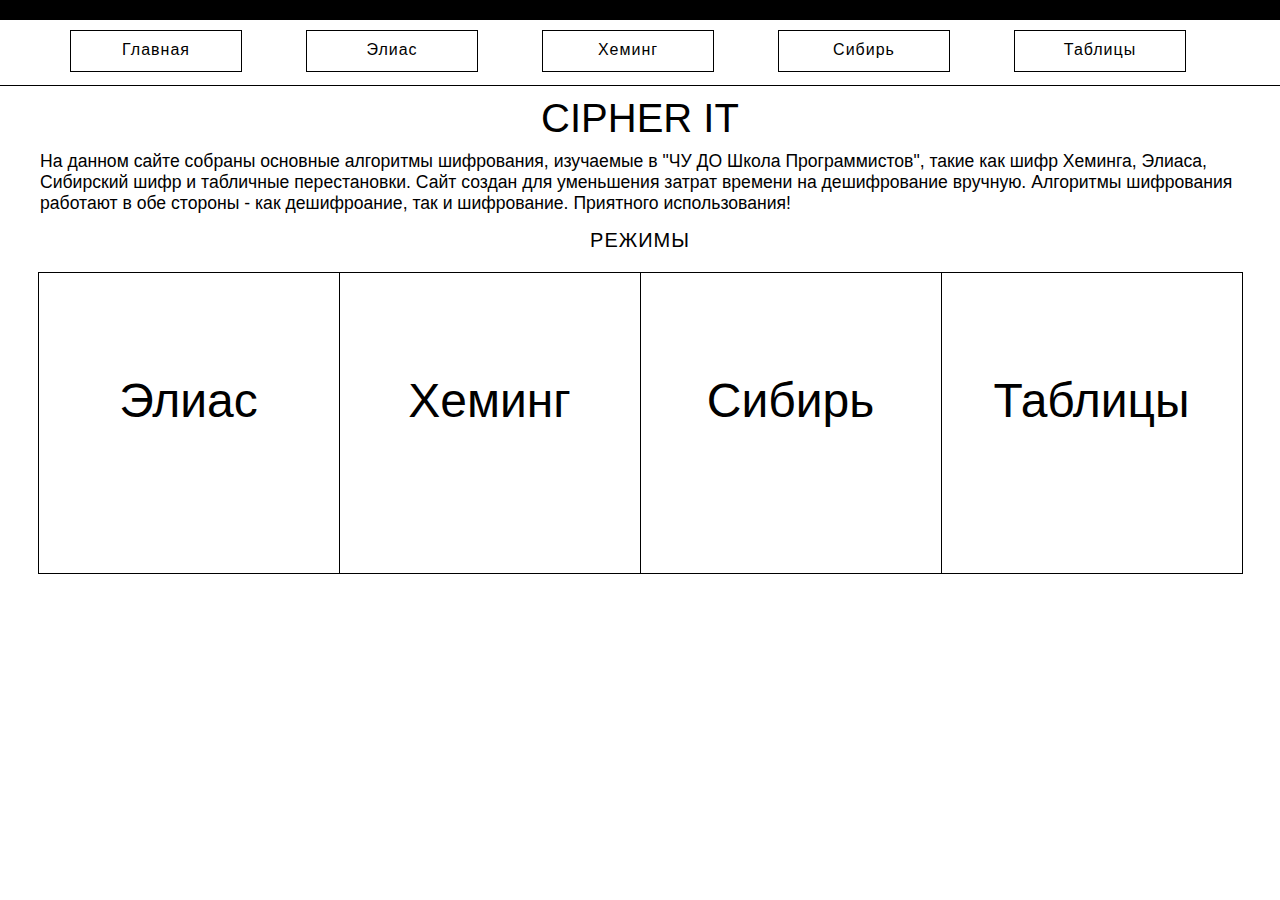
<file: index.html>
<!DOCTYPE html>
<html>
<head>
	<meta charset="utf-8">
	<title>Cipher IT</title>
	<link rel="stylesheet" href="index.css">
	<script src="https://code.jquery.com/jquery-1.12.4.js"></script>
</head>
<body>
	<div class="blackLine"> </div>
	<div class="header">
		<div class="btnShit">
			<a class="headerBtn" href="index.html">Главная</a>
			<a class="headerBtn" href="heming.html">Элиас</a>
			<a class="headerBtn" href="elias.html">Хеминг</a>
			<a class="headerBtn" href="sibir.html">Сибирь</a>
			<a class="headerBtn" href="table.html">Таблицы</a>
		</div>
	</div>
	<p class="name"> Cipher iT </p>
	<p class="description">На данном сайте собраны основные алгоритмы шифрования, изучаемые в "ЧУ ДО Школа Программистов", такие как шифр Хеминга, Элиаса, Сибирский шифр и табличные перестановки. Сайт создан для уменьшения затрат времени на дешифрование вручную. Алгоритмы шифрования работают в обе стороны - как дешифроание, так и шифрование. Приятного использования!</p>
	<p class="title">Режимы</p>
	<div class="types">
		<div class="block" id="b1">Элиас</div>
		<div class="block" id="b2">Хеминг</div>
		<div class="block" id="b3">Сибирь</div>
		<div class="block" id="b4">Таблицы</div>
	</div>


<script>
$('#b1').click(function(){
	window.location.href = "heming.html";
});	
$('#b2').click(function(){
	window.location.href = "elias.html";
});	
$('#b3').click(function(){
	window.location.href = "table.html";
});	
$('#b4').click(function(){
	window.location.href = "sibir.html";
});	

</script>
</body>
</html>
</file>
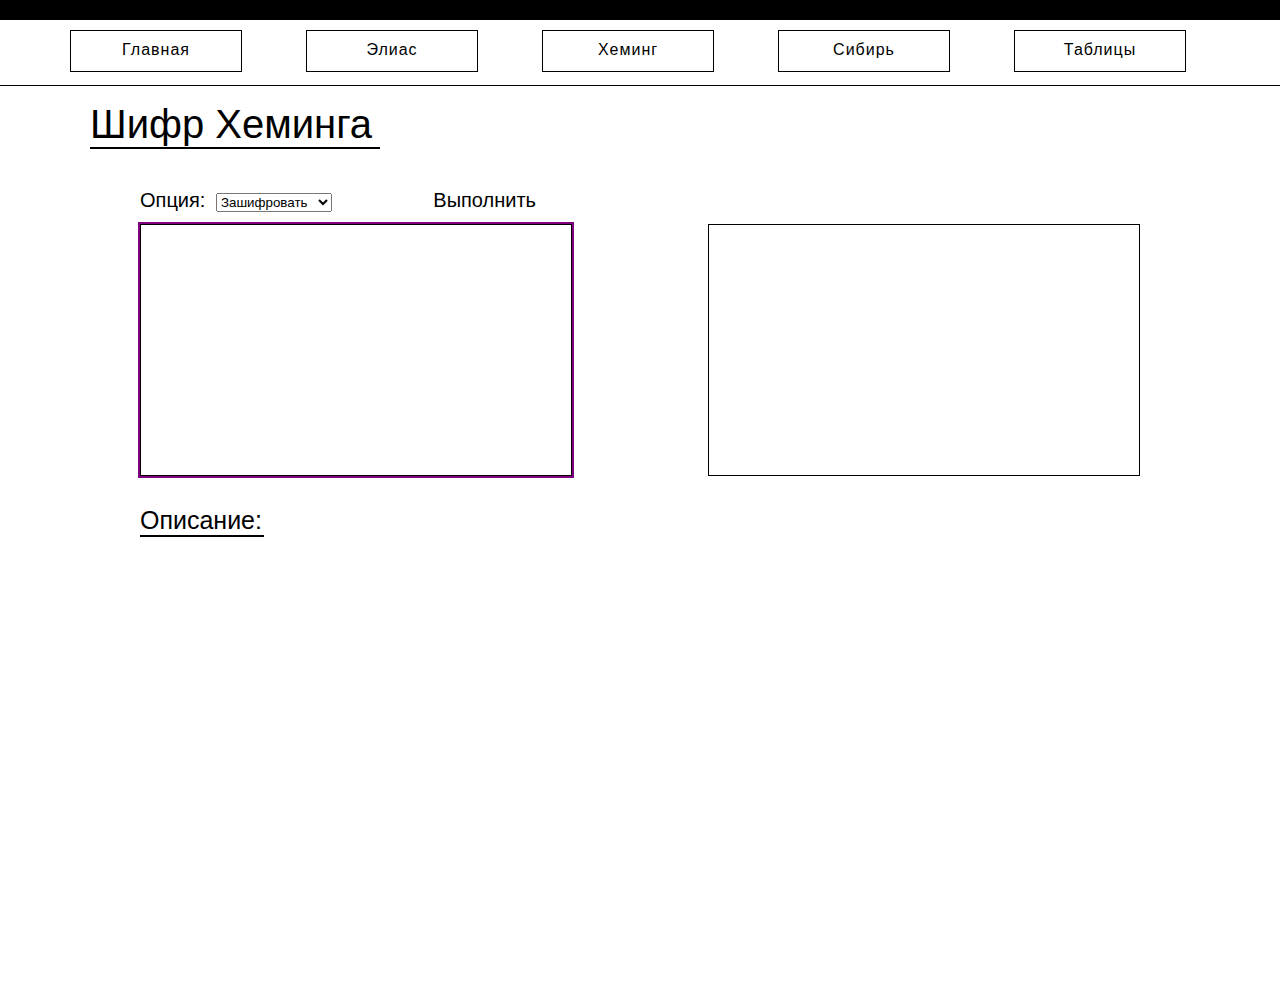
<file: elias.html>
<!DOCTYPE html>
<html>
<head>
	<meta charset="utf-8">
	<title>Cipher IT</title>
	<link rel="stylesheet" href="elias.css">
	<script src="https://code.jquery.com/jquery-1.12.4.js"></script>
</head>
<body>
	<div class="blackLine"> </div>
	<div class="header">
		<div class="btnShit">
			<a class="headerBtn" href="index.html">Главная</a>
			<a class="headerBtn" href="heming.html">Элиас</a>
			<a class="headerBtn" href="elias.html">Хеминг</a>
			<a class="headerBtn" href="sibir.html">Сибирь</a>
			<a class="headerBtn" href="table.html">Таблицы</a>
		</div>
		<div class="placeHolder">
		<p class="title">Шифр Хеминга</p>
		<div class="btnPanel">
			Опция:
			<select id="1">
				<option>Зашифровать</option>
				<option>Расшифровать</option>
			</select>
			<div class="act">Выполнить</div>
		</div>
		<div class="textHolder">
			<textarea class="textField" id="input" autofocus="autofocus"></textarea>
			<textarea class="textField" id="output"></textarea>
		</div>
		<div class="description">
			<p class="tit1">Описание:</p>
			
		</div>
	</div>
	</div>
	
<script>
	$('.act').click(function(){
	$('#output').val(' ');
	if ($( "#1 option:selected" ).text() == 'Зашифровать'){
		if($('#input').val() == "Верно")
			$('#output').val('111110000010111 010110101111110 110101111010101 111010101000011 111111110000000');
	}
	if ($( "#1 option:selected" ).text() == 'Расшифровать'){
		if ($('#input').val() == "101010010000011 000100010111111 100101111011101 011010011101010 100010111111001 000100100000011 011001100111100 111101010100000 111011001100111 010000000111101 000101111000000 000111111100000") 
			$('#output').val('А может не надо?');
		
		if  ($('#input').val() == "111110000010111 010110101111110 110101111010101 111010101000011 111111110000000")
			$('#output').val('Верно');
	}
});
</script>
</body>
</html>
</file>
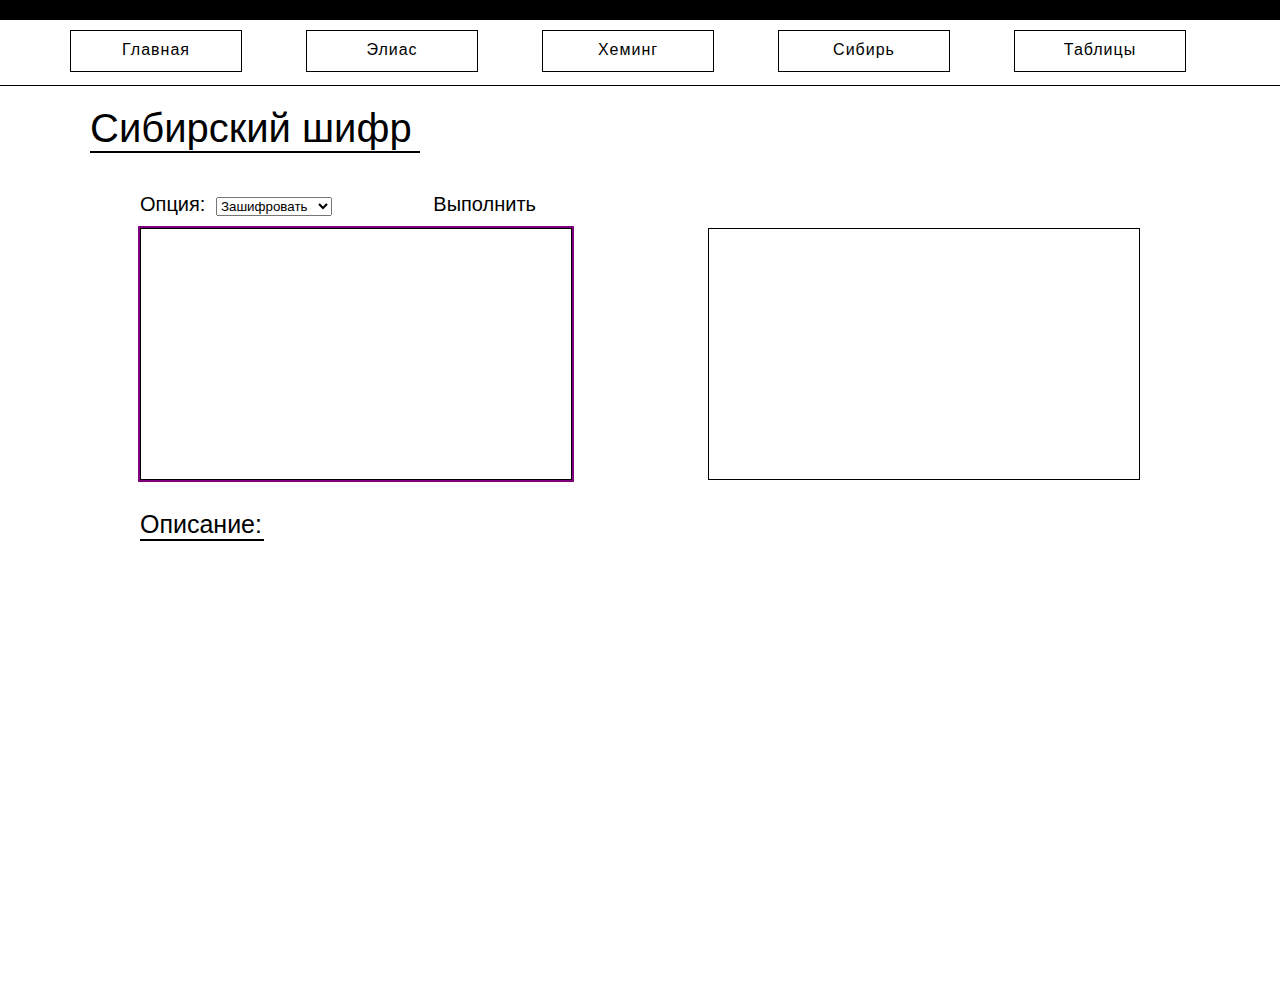
<file: sibir.html>
<!DOCTYPE html>
<html>
<head>
	<meta charset="utf-8">
	<title>Cipher IT</title>
	<link rel="stylesheet" href="sibir.css">
	<script src="https://code.jquery.com/jquery-1.12.4.js"></script>
</head>
<body>
	<div class="blackLine"> </div>
	<div class="header">
		<div class="btnShit">
			<a class="headerBtn" href="index.html">Главная</a>
			<a class="headerBtn" href="heming.html">Элиас</a>
			<a class="headerBtn" href="elias.html">Хеминг</a>
			<a class="headerBtn" href="sibir.html">Сибирь</a>
			<a class="headerBtn" href="table.html">Таблицы</a>
		</div>
	</div>
	<div class="placeHolder">
		<p class="title">Сибирский шифр</p>
		<div class="btnPanel">
			Опция:
			<select id="1">
				<option>Зашифровать</option>
				<option>Расшифровать</option>
			</select>
			<div class="act">Выполнить</div>
		</div>
		<div class="textHolder">
			<textarea class="textField" id="input" autofocus="autofocus"></textarea>
			<textarea class="textField" id="output"></textarea>
		</div>
		<div class="description">
			<p class="tit1">Описание:</p>
			
		</div>
	</div>
	
<script>
	$('.act').click(function(){
	$('#output').val('');
	if ($( "#1 option:selected" ).text() == 'Зашифровать')
		$('#output').val(fromSib ($('#input').val())       );
	if ($( "#1 option:selected" ).text() == 'Расшифровать')
		$('#output').val(toSib( ($('#input').val()) ));
});
	
	function fromSib(text){
		text = text.replace(/ /g, '_');
		var t = funfun(text);
		var arr = fill(t);	
		for (var i = 0; i < arr.length; i++)
			for (var j = 0; j < arr.length; j++){
				if (arr[i][j] <= text.length){
					var index = arr[i][j];
					arr[i][j] = text[--index];
				}
				else 
					arr[i][j]='';
			}
		var ansLine = ''
		for (var i = 0; i < arr.length; i++){
			for (var j = 0; j < arr.length; j++)
				ansLine += arr[i][j];
			ansLine += ' ';
		}
		console.log(arr);
		return ansLine;
	}

	function toSib(text) {
		var temptext = text.split(' ');
		var flen = temptext[0].length;
		var arr = matrixArray(flen+2,flen+2);
		var line = [];
		for(var  i = 0, j = 0, ii = 0; i < text.length; i++){
			if (text[i] != ' '){    // так бы я сделал этот цикл в люом другом языке, но тут видимо не судьба
				arr[j][ii] = text[i];
				ii++;
			} else {
				j++;
				ii=0;
			}
		}
		var ansLine = '';
		for(var j = 0; j < arr.length; j++){
			if (j % 2 != 0)
			  for(var x = j, y = 0; y <= j; x--, y++ )
				ansLine += arr[y][x];
			else
			  for(var x = 0, y = j; x <= j; x++, y--)
				ansLine += arr[y][x];
		  }
		return ansLine;
	}
	
	function funfun(text){
	  var lentext = text.length;
	  var kolvo = 0;
	  var n = 1
	  while(lentext > kolvo){
		kolvo = (n+n*n)/2;
		n++;
	  }
	  return n-1;
	}
	
	function matrixArray(rows,columns){
	  var arr = new Array();
	  for(var i=0; i<rows; i++){
		arr[i] = new Array();
		for(var j=0; j<columns; j++){
		  arr[i][j] = '';
		}
	  }
	  return arr;
	}
	
	function fill(num){
		var colum = num; // количество столбцов массива
		var row   = num; // количество строк массива
		var array = matrixArray(num,num);
		var x, y,  // Координаты текущего элемента массива
			value = 1; // значение, которым заполняется массив
		for (var diag = 0; diag < colum; diag++) // выполняем проход по диагоналям
		{
			if (diag % 2 == 1) // по четным диагоналям
			{
				x = 0; // х-координата первого лемента массива на диагонали - diag
				y = diag; // у-координата элемента массива на диагонали - diag

				while (y >= 0) // пока y-координата находится в верхней части диагонали
				{
					array[x][y] = value; // записать значение в массив
					value++;
					x++;     // по горизонтали, смещаемся влево
					y--;    // по вертикали, смещаемся вниз
				}
			}
			else // по нечетным диагоналям
			{
				x = diag; // х-координата элемента массива на диагонали - diag
				y = 0; // у-координата первого элемента массива на диагонали - diag

				while (x >= 0) // пока x-координата находится в левой части диагонали
				{
					array[x][y] = value; // записать значение в массив
					value++;
					x -= 1;  // по горизонтали, смещаемся вправо
					y +=  1; // по вертикали, смещаемся вверх
				}
			}
		} // конец for

		// заполнение второй половины массива по диагонали, зигзагом, начиная
		// слева и сверху, заканчивая  последним элементом массива
		for (var diag = 1; diag < colum; diag++)
		{
			if (diag % 2 == 0) // по четным диагоналям
			{
				x = num-1; // х-координата первого элемента массива на диагонали - diag
				y = diag;  // у-координата элемента массива на диагонали - diag

				while (y <= num-1) // Пока не кончилась диагональ
				{
					array[x][y] = value;
					value++;
					x--; // по горизонтали, смещаемся влево
					y++; // по вертикали, смещаемся вниз
				}
			}
			else // по не четным диагоналям
			{
				x = diag; // х-координата первого элемента к-ой диагонали
				y = num-1;  // у-координата первого элемента к-ой диагонали

				while (x <= num-1) // Пока не кончилась диагональ
				{
					array[x][y] = value;
					value++;
					x++; // по горизонтали, смещаемся вправо
					y--; // по вертикали, смещаемся вверх
				}
			} // конец if-else
		} // конец цикла for (заполнение второй половины массива)
		return array;
	}


</script>
	
</body>
</html>
</file>
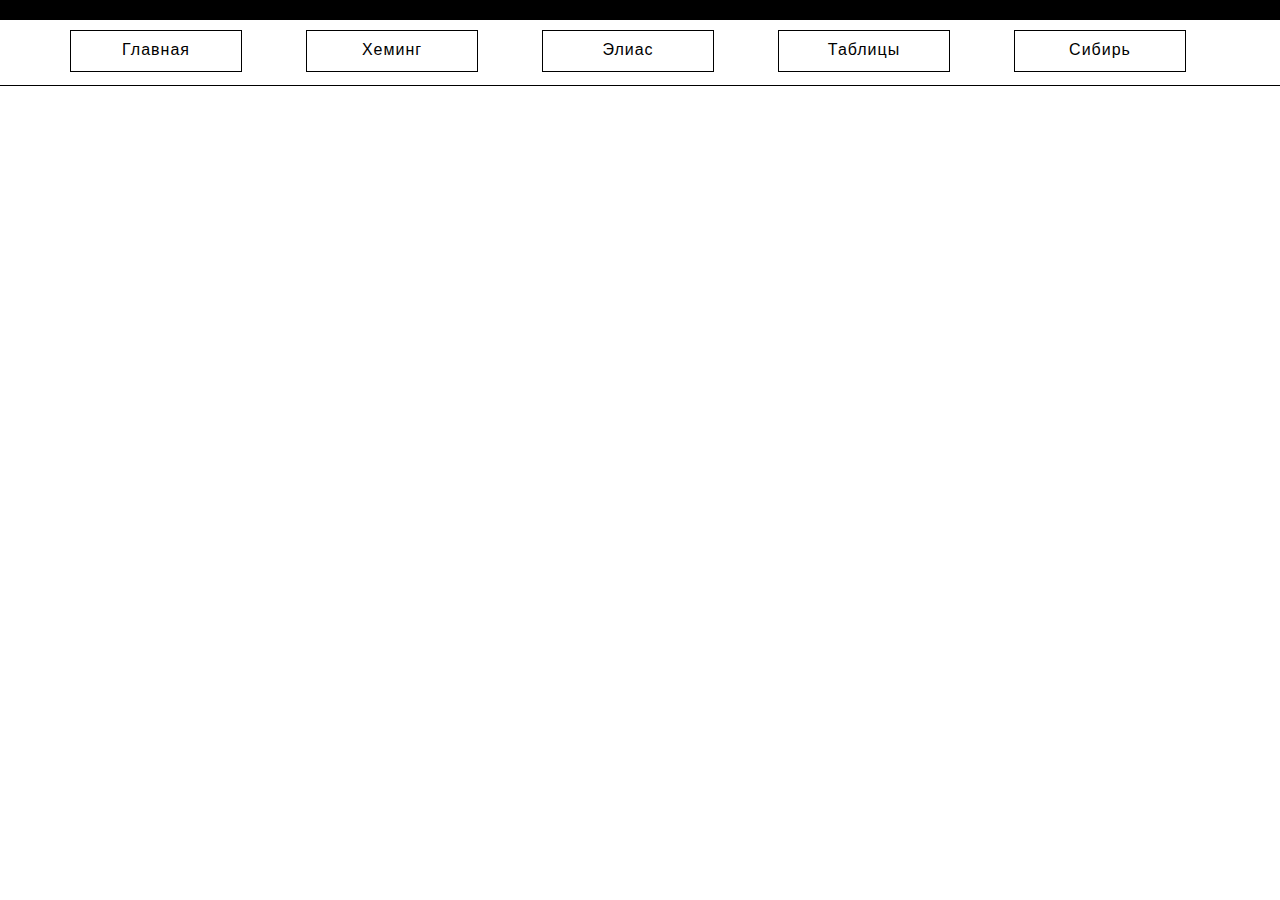
<file: table.html>
<!DOCTYPE html>
<html>
<head>
	<meta charset="utf-8">
	<title>Cipher IT</title>
	<link rel="stylesheet" href="table.css">
	<script src="https://code.jquery.com/jquery-1.12.4.js"></script>
</head>
<body>
	<div class="blackLine"> </div>
	<div class="header">
		<div class="btnShit">
			<a class="headerBtn" href="index.html">Главная</a>
			<a class="headerBtn" href="heming.html">Хеминг</a>
			<a class="headerBtn" href="elias.html">Элиас</a>
			<a class="headerBtn" href="table.html">Таблицы</a>
			<a class="headerBtn" href="sibir.html">Сибирь</a>
		</div>
	</div>

</body>
</html>
</file>
<file: index.css>
* {
	margin: 0;
	padding: 0;
}

a {
	color: inherit;
	text-decoration: inherit;
}
.blackLine {
	width:100%;
	height: 20px;
	background: black;
}
.header {
	width: 100%;
	height: 65px;
	background: white;
	border-bottom: 1px solid black;
}

.btnShit {
	margin:auto;
	width: 1200px;
}

.headerBtn {
	text-align: center;
	display: inline-block;
	width: 150px;
	height: 20px;
	padding: 10px;
	cursor: pointer;
	border: 1px solid black;
	background: white;
	margin: 10px 30px;
	font-family: Gill Sans, sans-serif;
	letter-spacing: 1px;
}

.headerBtn:hover{
	background: #eceaed;
}

.name {
	text-align: center;
	text-transform: uppercase;
	width: 300px;
	margin: auto;
	margin-top: 10px;
	font-size: 40px;
	font-weight: thin;
	font-family: 'Montserrat', sans-serif;
}

.description {
	margin: auto;
	width: 1200px;
	font-family: 'Open Sans', sans-serif;
	font-size: 1.1em;
	margin-top: 10px;
}

.title {
	width: 200px;
	font-family: 'Open Sans', sans-serif;
	text-transform: uppercase;
	letter-spacing: 1px;
	margin: auto;
	text-align: center;
	font-size: 20px;
	margin-top: 15px;
}

.types {
	background: black;
	width: 1205px;
	height: 302px;
	margin: auto;
	margin-top: 20px;
}

.block {
	background: white;
	width: 300px;
	height: 100px;
	padding: 100px 0;
	float: left;
	margin-top: 1px;
	margin-left: 1px;
	font-family: Gill Sans, sans-serif;
	font-size: 3em;
	text-align: center;
	cursor: pointer;
}

.block:hover {
	background: black;
	color: white;
}
</file>
<file: elias.css>
* {
	margin: 0;
	padding: 0;
	outline: none;

}

a {
	color: inherit;
	text-decoration: inherit;
}
.blackLine {
	width:100%;
	height: 20px;
	background: black;
}
.header {
	width: 100%;
	height: 65px;
	background: white;
	border-bottom: 1px solid black;
}

.btnShit {
	margin:auto;
	width: 1200px;
}

.headerBtn {
	text-align: center;
	display: inline-block;
	width: 150px;
	height: 20px;
	padding: 10px;
	cursor: pointer;
	border: 1px solid black;
	background: white;
	margin: 10px 30px;
	font-family: Gill Sans, sans-serif;
	letter-spacing: 1px;
}

.headerBtn:hover{
	background: #eceaed;
}

.placeHolder{
	width:1200px;
	height: 900px;
	margin: auto;
}
.title {
	width: 290px;
	margin-top: 20px;
	margin-left:50px;
	font-size: 40px;
	font-family: 'Montserrat', sans-serif;
	border-bottom: 2px solid black;
}
.btnPanel {
	margin-top: 30px;
	margin-left:100px;
	width: 400px;
	height: 25px;
	padding: 10px 0;
	/*background: lightgray;*/
	font-size: 20px;
	font-family: 'Montserrat', sans-serif;
	font-weight: 500;
	/*border-bottom: 2px solid black;*/
}
.btnPanel > select {
	margin-left: 5px;
}

.act {
	margin-right: 2px;
	float:right;
	cursor: pointer;
	text-align: center;
	border-right: 2px solid white;
}

.act:hover {
	border-bottom: 2px solid black;
}
.act:active{
	border: 2px solid black;
}
.textHolder { 
	width:1200px;
	height:252px;
	margin: auto;
	position: relative;
}

.textField{
	position: absolute;
	background: #fff;
	width: 430px;
	height: 250px;
	border: 1px solid black;
	font-size: 2em;
	font-family: 'Open Sans', sans-serif;
	resize: none;
}

.textField:focus {
	outline: 2px solid purple;
}
#input {
	left: 100px;

}
 
#output {
	right: 100px;
}

.description {
	width: 1000px;
	margin:auto;
	margin-top: 30px;
	font-family: 'Open Sans', sans-serif;
}

.tit1{
	width: 124px;
	font-size: 25px;
	font-family: 'Montserrat', sans-serif;
	font-weight: 500;
	border-bottom: 2px solid black;
}

.main{
	margin-top: 10px;
}
</file>
<file: sibir.css>
* {
	margin: 0;
	padding: 0;
	outline: none;

}

a {
	color: inherit;
	text-decoration: inherit;
}
.blackLine {
	width:100%;
	height: 20px;
	background: black;
}
.header {
	width: 100%;
	height: 65px;
	background: white;
	border-bottom: 1px solid black;
}

.btnShit {
	margin:auto;
	width: 1200px;
}

.headerBtn {
	text-align: center;
	display: inline-block;
	width: 150px;
	height: 20px;
	padding: 10px;
	cursor: pointer;
	border: 1px solid black;
	background: white;
	margin: 10px 30px;
	font-family: Gill Sans, sans-serif;
	letter-spacing: 1px;
}

.headerBtn:hover{
	background: #eceaed;
}

.placeHolder{
	width:1200px;
	height: 900px;
	margin: auto;
}
.title {
	width: 330px;
	margin-top: 20px;
	margin-left:50px;
	font-size: 40px;
	font-family: 'Montserrat', sans-serif;
	border-bottom: 2px solid black;
}
.btnPanel {
	margin-top: 30px;
	margin-left:100px;
	width: 400px;
	height: 25px;
	padding: 10px 0;
	/*background: lightgray;*/
	font-size: 20px;
	font-family: 'Montserrat', sans-serif;
	font-weight: 500;
	/*border-bottom: 2px solid black;*/
}
.btnPanel > select {
	margin-left: 5px;
}

.act {
	margin-right: 2px;
	float:right;
	cursor: pointer;
	text-align: center;
	border-right: 2px solid white;
}

.act:hover {
	border-bottom: 2px solid black;
}
.act:active{
	border: 2px solid black;
}
.textHolder { 
	width:1200px;
	height:252px;
	margin: auto;
	position: relative;
}

.textField{
	position: absolute;
	background: #fff;
	width: 430px;
	height: 250px;
	border: 1px solid black;
	font-size: 2em;
	font-family: 'Open Sans', sans-serif;
	resize: none;
}

.textField:focus {
	outline: 2px solid purple;
}
#input {
	left: 100px;

}
 
#output {
	right: 100px;
}

.description {
	width: 1000px;
	margin:auto;
	margin-top: 30px;
	font-family: 'Open Sans', sans-serif;
}

.tit1{
	width: 124px;
	font-size: 25px;
	font-family: 'Montserrat', sans-serif;
	font-weight: 500;
	border-bottom: 2px solid black;
}

.main{
	margin-top: 10px;
}
</file>
<file: table.css>
* {
	margin: 0;
	padding: 0;
	outline: none;

}

a {
	color: inherit;
	text-decoration: inherit;
}
.blackLine {
	width:100%;
	height: 20px;
	background: black;
}
.header {
	width: 100%;
	height: 65px;
	background: white;
	border-bottom: 1px solid black;
}

.btnShit {
	margin:auto;
	width: 1200px;
}

.headerBtn {
	text-align: center;
	display: inline-block;
	width: 150px;
	height: 20px;
	padding: 10px;
	cursor: pointer;
	border: 1px solid black;
	background: white;
	margin: 10px 30px;
	font-family: Gill Sans, sans-serif;
	letter-spacing: 1px;
}

.headerBtn:hover{
	background: #eceaed;
}
</file>
